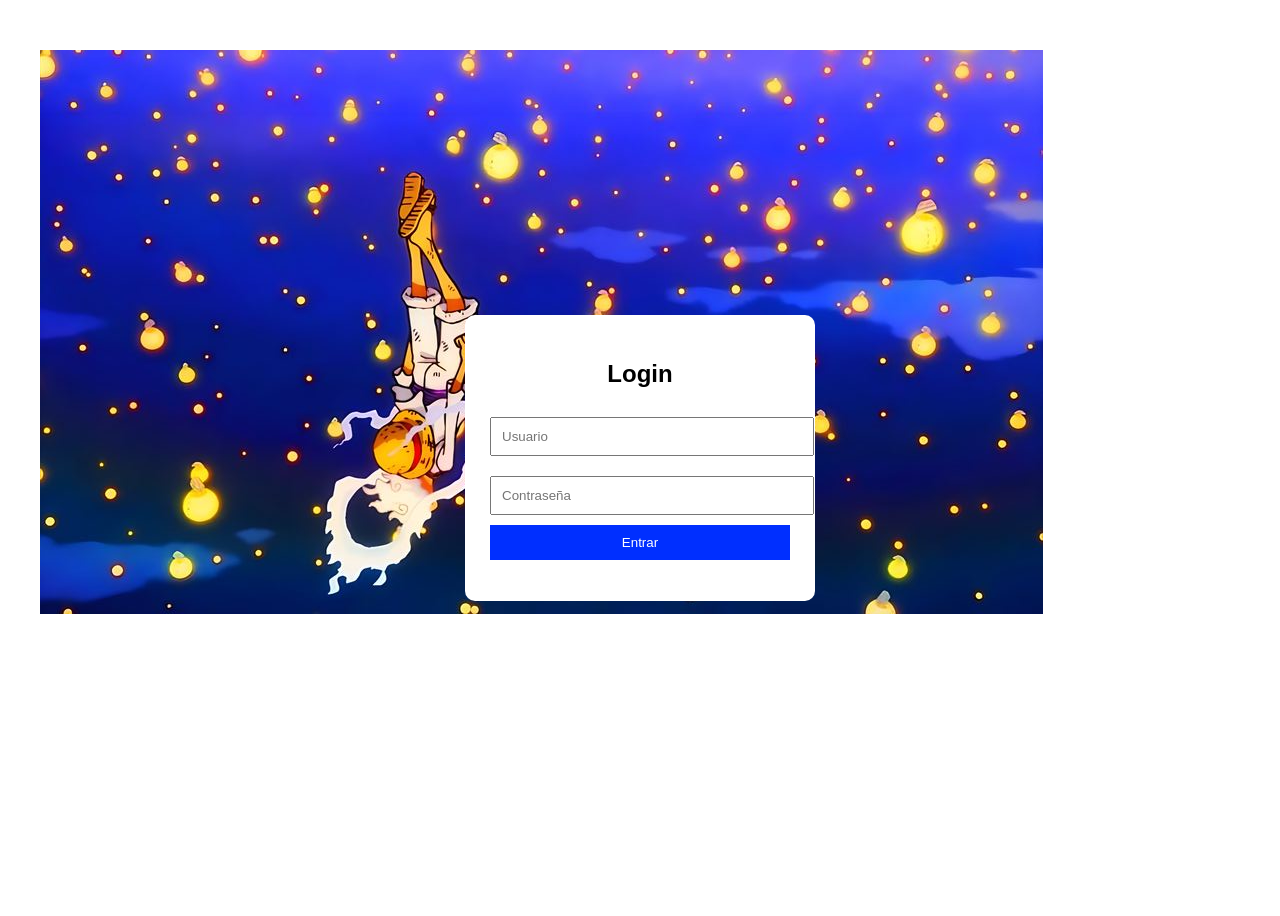
<file: index.html>
<!DOCTYPE html>
<html lang="es">
<head>
<meta charset="UTF-8">
<title>Login JS</title>
<link rel="stylesheet" href="styles.css">
</head>

<body>

<div class="container" id="loginBox">
    <h2>Login</h2>
    <input type="text" id="user" placeholder="Usuario">
    <input type="password" id="pass" placeholder="Contraseña">
    <button onclick="login()">Entrar</button>
    <p class="error" id="error"></p>
</div>

<div class="container" id="welcomeBox" style="display:none;">
    <h2>Bienvenido</h2>
    <p id="nombreUsuario"></p>
    <button onclick="logout()">Cerrar sesión</button>
</div>

<script src="script.js"></script>
</body>
</html>
</file>
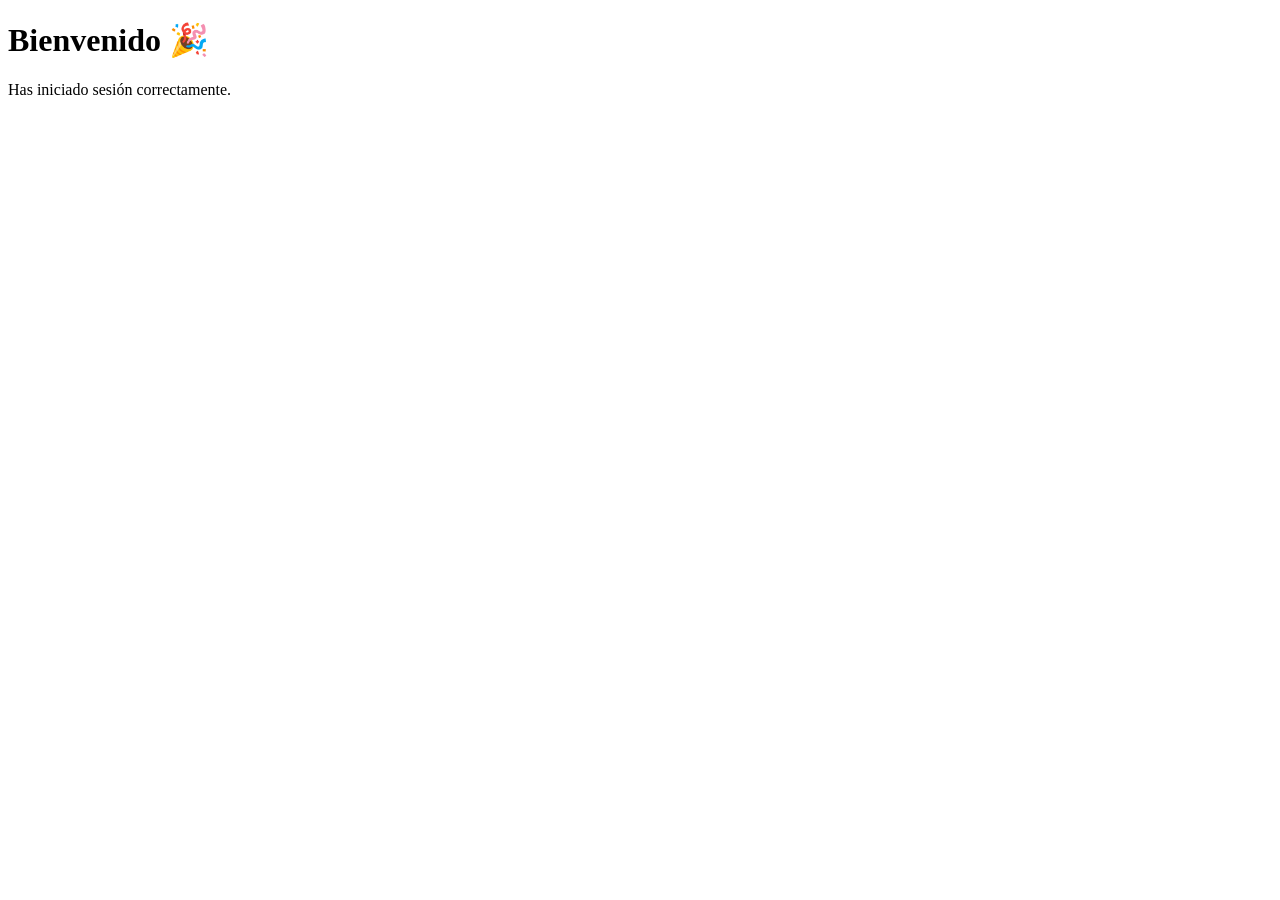
<file: viajes2.html>
<!DOCTYPE html>
<html lang="es">
<head>
<meta charset="UTF-8">
<title>Bienvenido</title>
</head>
<body>
    <h1>Bienvenido 🎉</h1>
    <p>Has iniciado sesión correctamente.</p>
</body>
</html>
</file>
<file: styles.css>
body {
    font-family: Arial;
    background: url(LUFY.jpg) no-repeat 40px 50px;
    height: 100vh;
    display: flex;
    justify-content: center;
    align-items: center;
}

.container {
    background: white;
    padding: 25px;
    border-radius: 10px;
    width: 300px;
    text-align: center;
}

input {
    width: 100%;
    padding: 10px;
    margin: 10px 0;
}

button {
    width: 100%;
    padding: 10px;
    background: #002fff;
    color: white;
    border: none;
    cursor: pointer;
}

button:hover {
    background: #cbd1ff;
}

.error {
    color: red;
}
</file>
